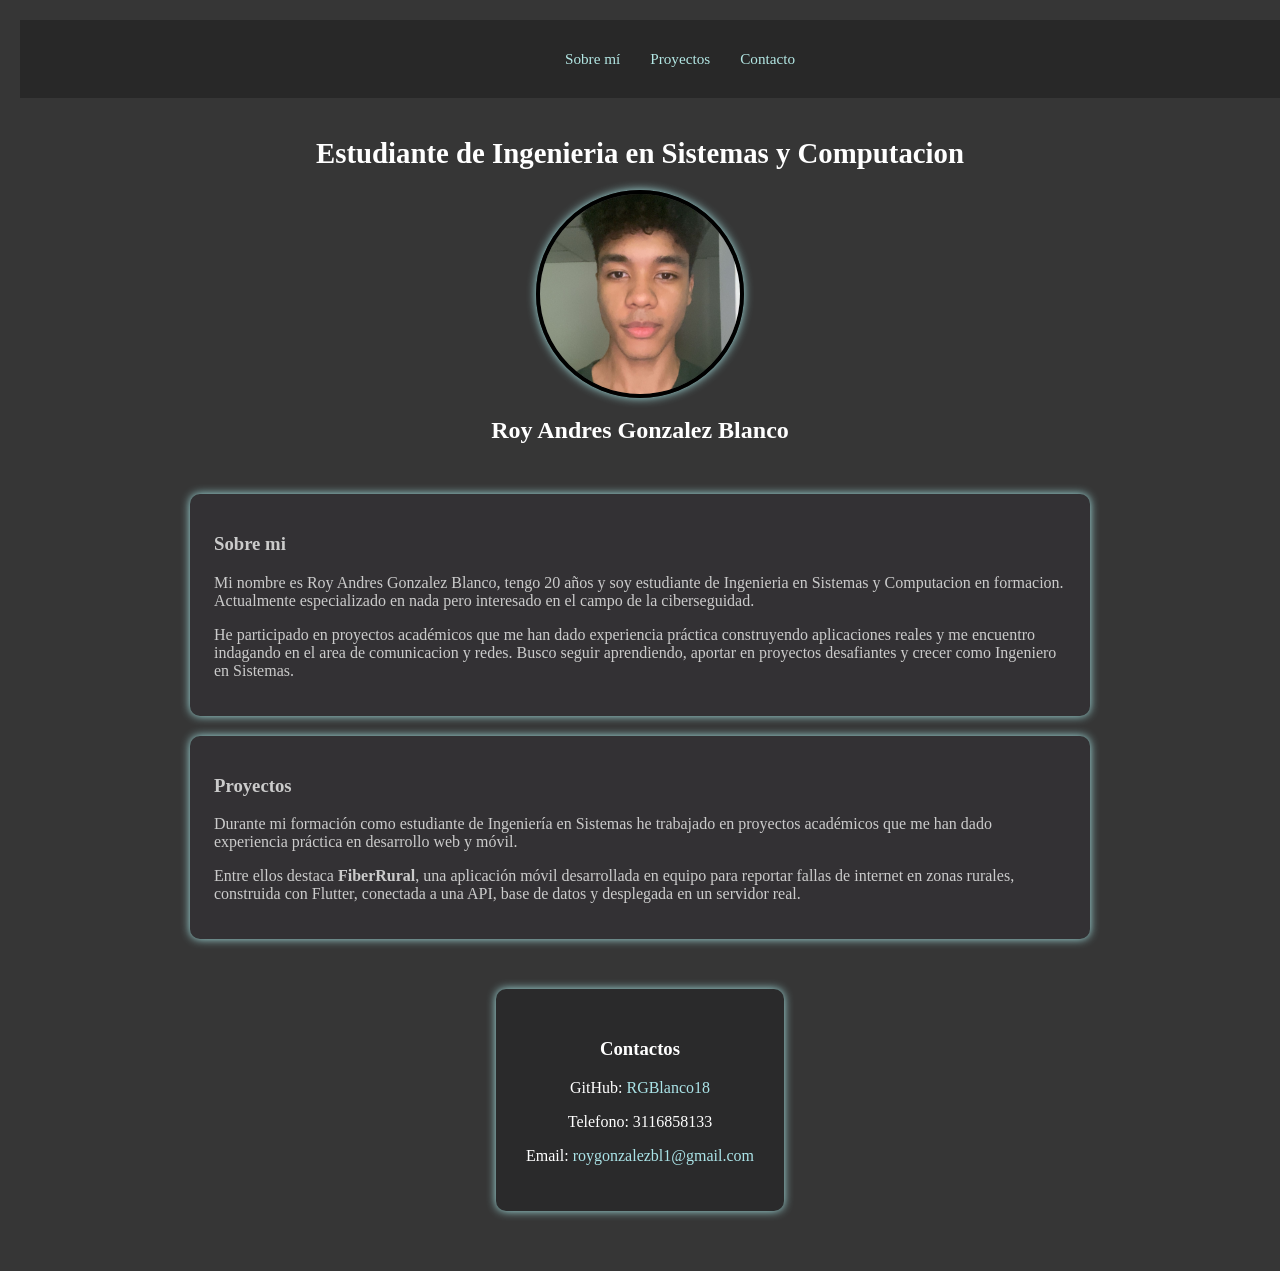
<file: index.html>
<!DOCTYPE html>
<html lang="en">
<head>
    <meta charset="UTF-8">
    <meta name="viewport" content="width=device-width, initial-scale=1.0">
    <title>Roy Gonzalez | Portafolio</title>

    <link rel="stylesheet" href="style.css">
    <link rel="icon" type="image/png" href="fotologo.png">
    
</head>
<body>
    
 <nav>
        <ul>
            <li><a href="#about">Sobre mí</a></li>
            <li><a href="#proyectos">Proyectos</a></li>
            <li><a href="#contact">Contacto</a></li>
        </ul>
    </nav>

    <div class="header">
        <h1>Estudiante de Ingenieria en Sistemas y Computacion</h1>
        <img src="fotoroy.jpeg" alt="Foto mia">
        <h2>Roy Andres Gonzalez Blanco</h2>
    </div>

    <div class="cards-grid">

        <div class="card" id="about">
            <h3>Sobre mi</h3>
            <p>Mi nombre es Roy Andres Gonzalez Blanco, tengo 20 años y soy estudiante de 
            Ingenieria en Sistemas y Computacion en formacion. Actualmente especializado en 
            nada pero interesado en el campo de la ciberseguidad.</p>
            <p>He participado en proyectos académicos que me han dado experiencia práctica construyendo aplicaciones reales y
            me encuentro indagando en el area de comunicacion y redes. Busco seguir aprendiendo, aportar en proyectos desafiantes y crecer como Ingeniero en Sistemas.</p>

        </div>

        <div class="card" id="Proyectos">
            <h3>Proyectos</h3>
            <p>Durante mi formación como estudiante de Ingeniería en Sistemas he trabajado 
            en proyectos académicos que me han dado experiencia práctica en desarrollo web 
            y móvil.</p>
            <p>Entre ellos destaca <strong>FiberRural</strong>, una aplicación móvil desarrollada 
            en equipo para reportar fallas de internet en zonas rurales, construida con Flutter, conectada a una 
            API, base de datos y desplegada en un servidor real.</p>
        </div>

    </div>

     <div id="contact" class="contact-section">
        <h3>Contactos</h3>
        <p>GitHub: <a href="https://github.com/RGBlanco18" target="_blank">RGBlanco18</a></p>
        <p>Telefono: 3116858133</p>
        <p>Email: <a href="mailto:roygonzalezbl1@gmail.com">roygonzalezbl1@gmail.com</a></p>
    </div>

</body>
</html>
</file>
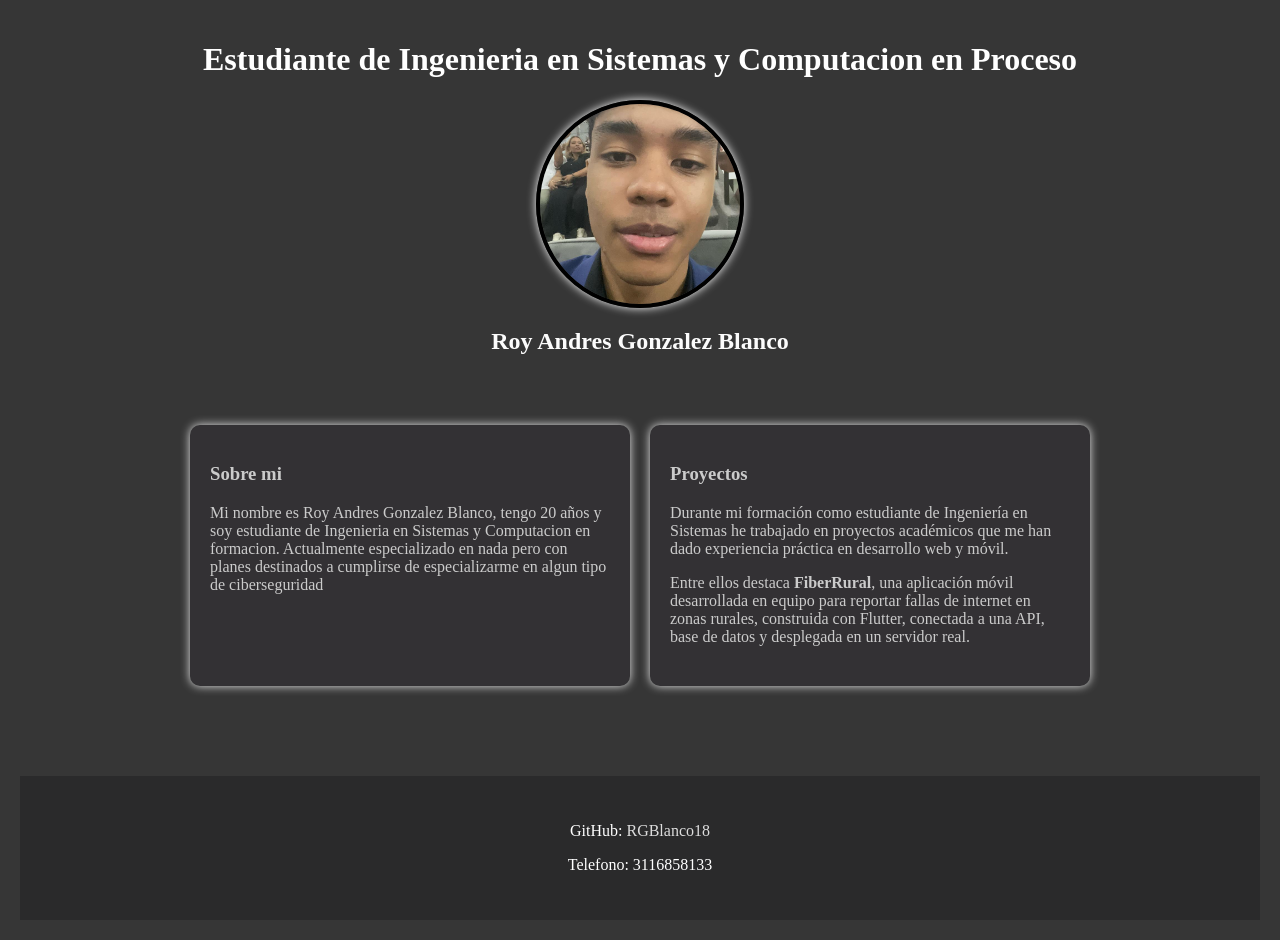
<file: PrimerPorta/index.html>
<!DOCTYPE html>
<html lang="en">
<head>
    <meta charset="UTF-8">
    <meta name="viewport" content="width=device-width, initial-scale=1.0">
    <title>Document</title>

    <link rel="stylesheet" href="style.css">

</head>
<body>
    
    <div class="header">
        <h1>Estudiante de Ingenieria en Sistemas y Computacion en Proceso</h1>
        <img src="fotoroy2.jpg" alt="Foto mia">
        <h2>Roy Andres Gonzalez Blanco</h2>
    </div>

    <div class="cards-grid">

        <div class="card">
            <h3>Sobre mi</h3>
            <p>Mi nombre es Roy Andres Gonzalez Blanco, tengo 20 años y soy estudiante de 
            Ingenieria en Sistemas y Computacion en formacion. Actualmente especializado en 
            nada pero con planes destinados a cumplirse de especializarme en algun tipo de 
            ciberseguridad</p>
        </div>

        <div class="card">
            <h3>Proyectos</h3>
            <p>Durante mi formación como estudiante de Ingeniería en Sistemas he trabajado 
            en proyectos académicos que me han dado experiencia práctica en desarrollo web 
            y móvil.</p>
            <p>Entre ellos destaca <strong>FiberRural</strong>, una aplicación móvil desarrollada 
            en equipo para reportar fallas de internet en zonas rurales, construida con Flutter, conectada a una 
            API, base de datos y desplegada en un servidor real.</p>
        </div>

    </div>

    <footer>
        <p>GitHub: <a href="https://github.com/RGBlanco18" target="_blank">RGBlanco18</a></p>
        <p>Telefono: 3116858133</p>
    </footer>

</body>
</html>
</file>
<file: style.css>
body {
    font-family: 'Times New Roman', Times, serif;
    margin: 0;
    padding: 10px;
    background-color: #363636;
    color: #cbcbcb;
    min-height: 100vh;
    display: flex;
    flex-direction: column;
}

.header {
    margin-top: 20px;
}

h1 {
    text-align: center;
    color: #ffffff;
    font-size: 1.2rem;
}

h2 {
    text-align: center;
    color: #ffffff;
}

img {
    display: block;
    margin: 0 auto;
    width: 150px;
    height: 150px;
    object-fit: cover;
    border-radius: 50%;
    border: 4px solid #000000;
    box-shadow: 0 0 10px rgb(183, 255, 255, 0.884);
}

nav {
    position: sticky;
    top: 0;
    background-color: #262626d2;
    padding: 14px 20px;
    z-index: 100;
    width: 100%;
}

nav ul {
    list-style: none;
    display: flex;
    justify-content: center;
    gap: 20px;
    flex-wrap: wrap;
}

nav ul a {
    color: #c5fffce3;
    text-decoration: none;
    font-size: 0.85rem;
}

nav ul a:hover {
    color: #ffffff;
}

.card {
    background-color: rgba(20, 4, 37, 0.1);
    border-radius: 10px;
    padding: 20px 24px;
    box-shadow: 0 0 10px rgba(183, 255, 255, 0.884);
}

.cards-grid {
    display: grid;
    grid-template-columns: 1fr;
    gap: 20px;
    margin: 30px auto;
    padding: 0 16px;
    flex: 1;
    width: 100%;
    max-width: 900px;
    align-items: start;
}

.contact-section {
    background-color: #2a2a2b;
    text-align: center;
    padding: 30px;
    color: #ffffff;
    border-radius: 10px;
    margin: 20px auto 40px auto;
    box-shadow: 0 0 10px rgba(183, 255, 255, 0.884);
    max-width: 860px;
}

.contact-section a {
    color: #bafaffe3;
    text-decoration: none;
}

@media screen and (min-width: 768px) {

    body {
        padding: 20px;
    }

    h1 {
        font-size: 1.8rem;
    }

    img {
        width: 200px;
        height: 200px;
    }

    nav ul {
        gap: 30px;
    }

    nav ul a {
        font-size: 0.95rem;
    }

    .cards-grid {
        grid-template-columns: 1fr;
        padding: 0 20px;
    }

}
</file>
<file: PrimerPorta/style.css>
body {
    font-family: 'Times New Roman', Times, serif, serif;
    margin: 20px;
    background: linear-gradient(
        to right,
        #363636,
        #363636,
        #363636,
        #363636,
        #363636
    );
    color: #cbcbcb;
    min-height: 100vh;
    display: flex;
    flex-direction: column;
    }

    h1 {
        text-align: center;
        color: #ffffff;
    }

    h2 {
        text-align: center;
        color: #fcfcfc;
    }
    
    .card {
        background-color: rgba(20, 4, 37, 0.1);
        border-radius: 10px;
        padding: 20px;
        margin: 20px auto;
        max-width: 400px;
        box-shadow: 0 0 10px rgba(255, 255, 255, 0.884);
    }
    img {
        display: block;
        margin: 0 auto;
        width: 200px;
        height: 200px;
        object-fit: cover;
        border-radius: 50%;
        border: 4px solid #000000;
        box-shadow: 0 0 10px rgb(255, 255, 255);
    }

    .cards-grid {
    display: grid;
    grid-template-columns: 1fr 1fr;
    gap: 20px;
    max-width: 900px;
    margin: 30px auto;
    padding: 0 20px;
    flex: 1;
}

footer {
    background-color: #2a2a2b;
    text-align: center;
    padding: 30px;
    margin-top: 40px;
    color: #ffffff;
}

footer a {
    color: #dddddd;
    text-decoration: none;
}
</file>
